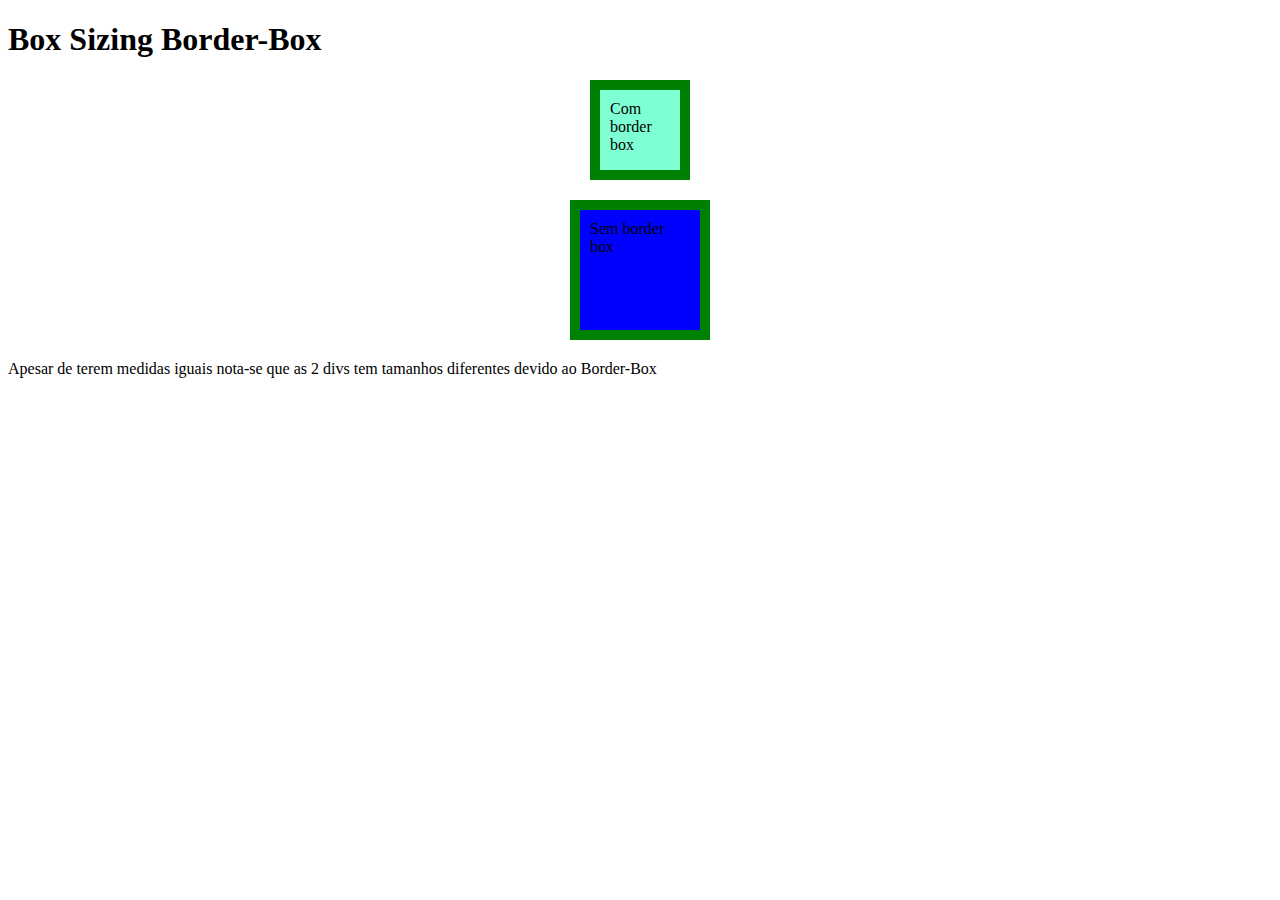
<file: css-basico/box-sizing-border-box/index.html>
<!DOCTYPE html>
<html lang="pt-br">
<head>
    <meta charset="UTF-8">
    <meta http-equiv="X-UA-Compatible" content="IE=edge">
    <meta name="viewport" content="width=device-width, initial-scale=1.0">
    <link rel="stylesheet" href="style.css">
    <title>Box Sizing</title>
</head>
<body>
    <h1>Box Sizing Border-Box</h1>

    <div class="com-border-box">
        Com border box
    </div>

    <div class="sem-border-box">
        Sem border box
    </div>

    <p>Apesar de terem medidas iguais nota-se que as 2 divs tem tamanhos diferentes devido ao Border-Box</p>
</body>
</html>
</file>
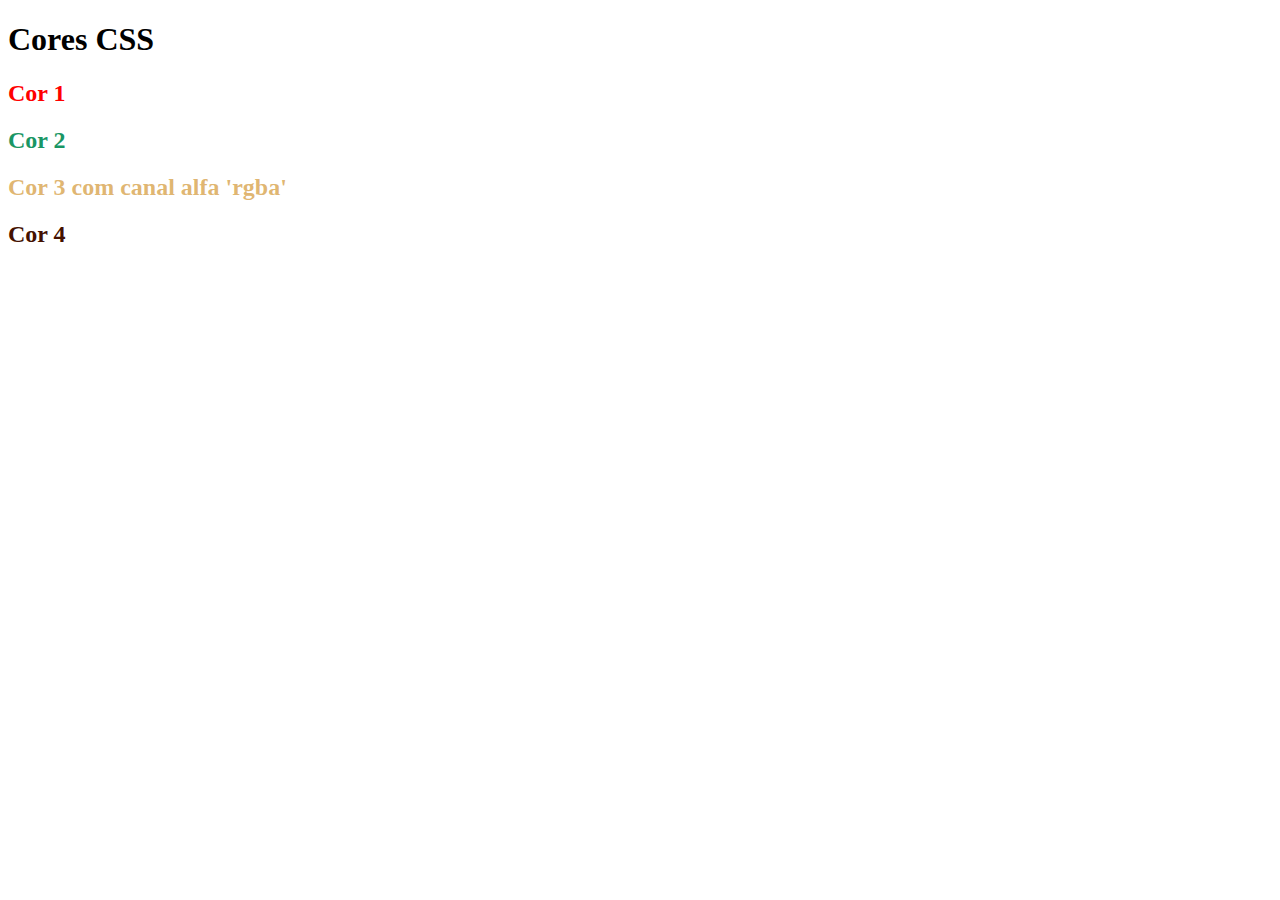
<file: css-basico/cores/index.html>
<!DOCTYPE html>
<html lang="en">
<head>
    <meta charset="UTF-8">
    <meta http-equiv="X-UA-Compatible" content="IE=edge">
    <meta name="viewport" content="width=device-width, initial-scale=1.0">
    <title>Cores CSS</title>
</head>
<body>
    <h1>Cores CSS</h1>

    <h2 style="color: red;">Cor 1</h2>

    <h2 style="color: rgb(25, 150, 100);">Cor 2</h2>

    <h2 style="color: rgba(210, 150, 50, 0.7);">Cor 3 com canal alfa 'rgba'</h2>

    <h2 style="color: #410f;">Cor 4</h2>


</body>
</html>
</file>
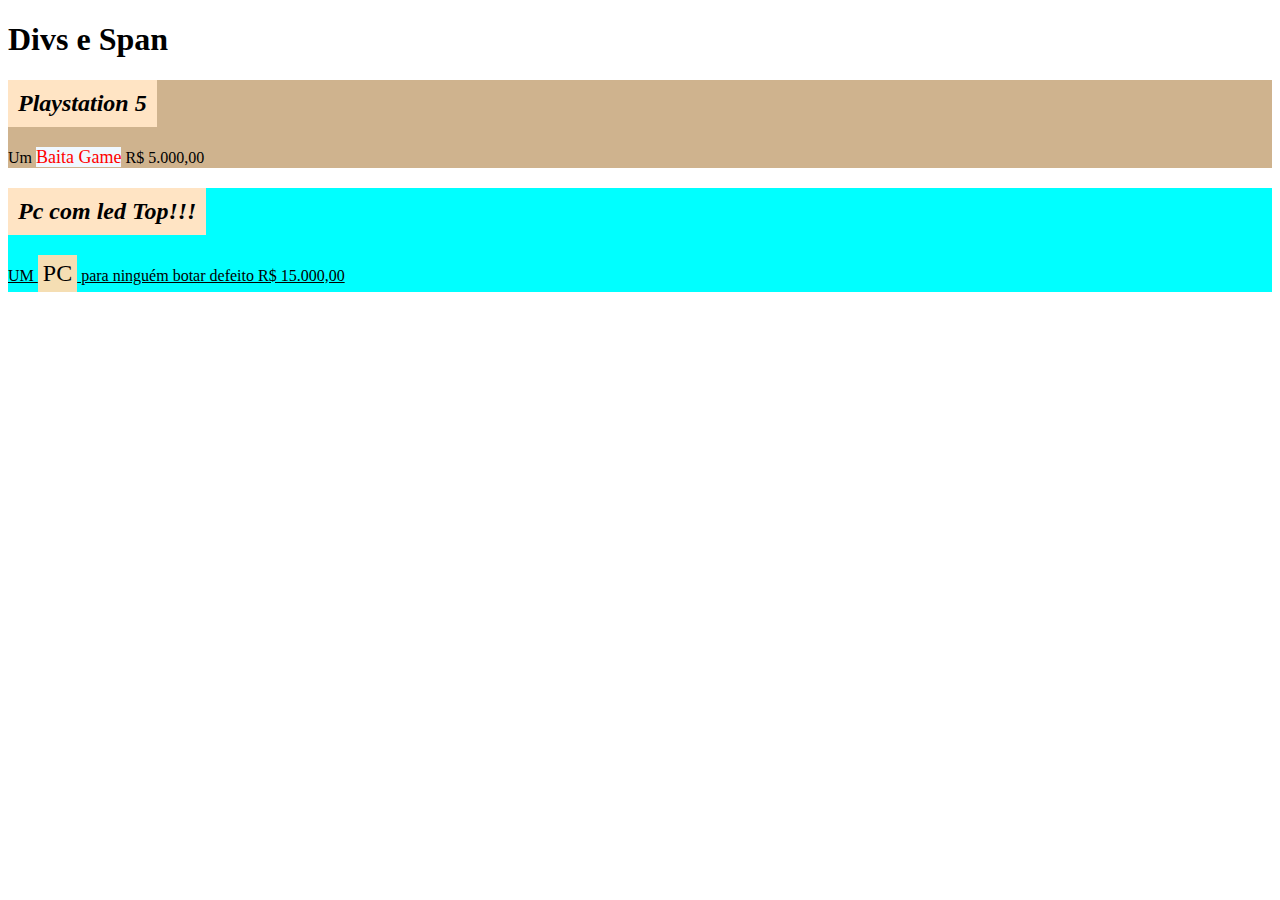
<file: css-basico/div-e-span/index.html>
<!DOCTYPE html>
<html lang="pt-br">
<head>
    <meta charset="UTF-8">
    <meta http-equiv="X-UA-Compatible" content="IE=edge">
    <meta name="viewport" content="width=device-width, initial-scale=1.0">
    <link rel="stylesheet" href="estilo.css">
    <title>Divs e Span</title>
</head>
<body>
    <h1>Divs e Span</h1>

    <div class="produtos">
        <h2><em>Playstation 5</em></h2>

        <p id="descricao">Um <span>Baita Game</span> R$ 5.000,00</p>
    </div>

        
    <div class="pc">
        <h2><em>Pc com led Top!!!</em></h2>

        <p class="descricao-pc promocao">UM <span>PC</span> para ninguém botar defeito R$ 15.000,00</p>            
    </div>
        
    


</body>
</html>
</file>
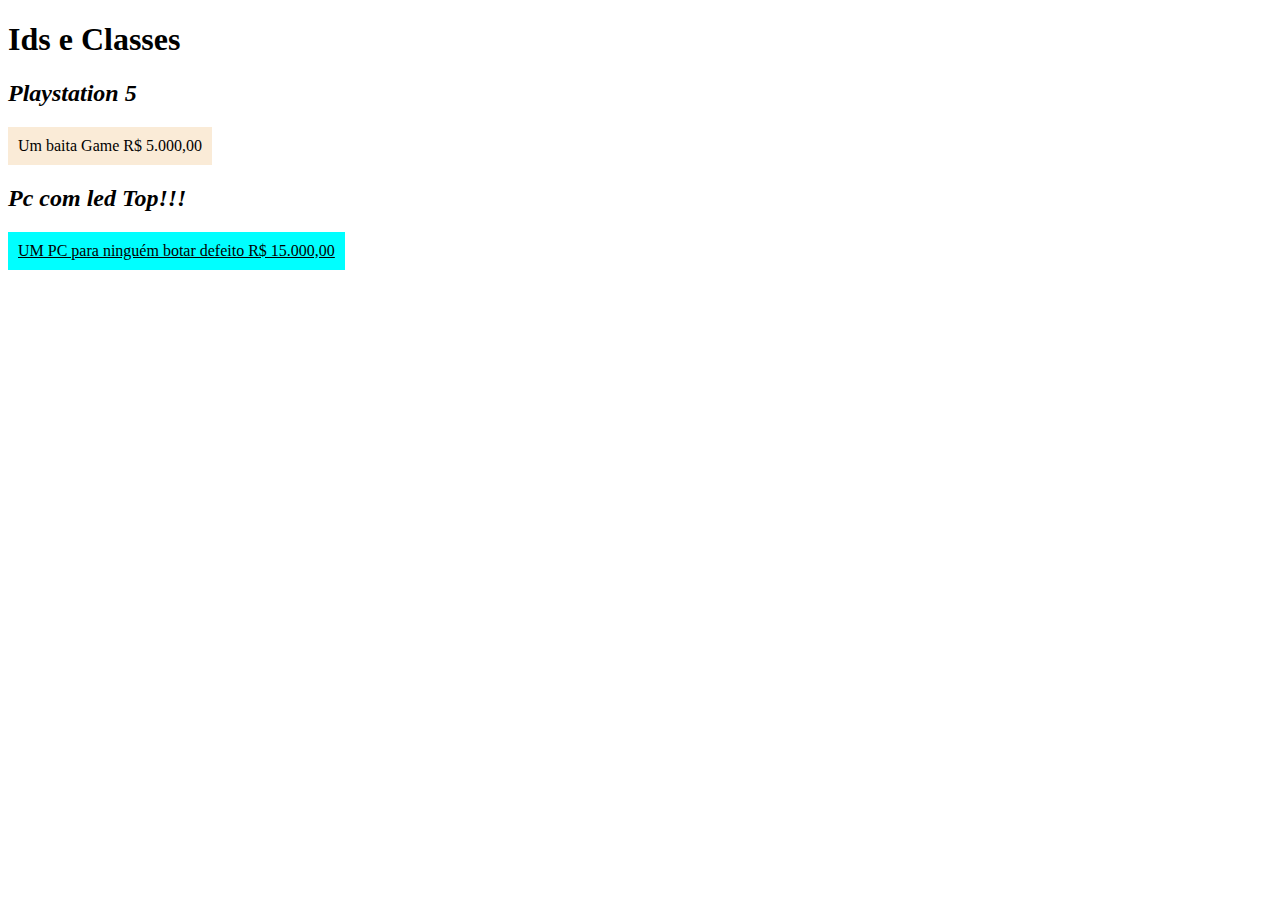
<file: css-basico/id-ou-identificadores/index.html>
<!DOCTYPE html>
<html lang="pt-br">
<head>
    <meta charset="UTF-8">
    <meta http-equiv="X-UA-Compatible" content="IE=edge">
    <meta name="viewport" content="width=device-width, initial-scale=1.0">
    <link rel="stylesheet" href="estilo.css">
    <title>Ids ou identificadores</title>
</head>
<body>
    <h1>Ids e Classes</h1>

    <h2><em>Playstation 5</em></h2>

    <p id="descricao">Um baita Game R$ 5.000,00</p>

    <h2><em>Pc com led Top!!!</em></h2>

    <p class="descricao-pc promocao">UM PC para ninguém botar defeito R$ 15.000,00</p>


</body>
</html>
</file>
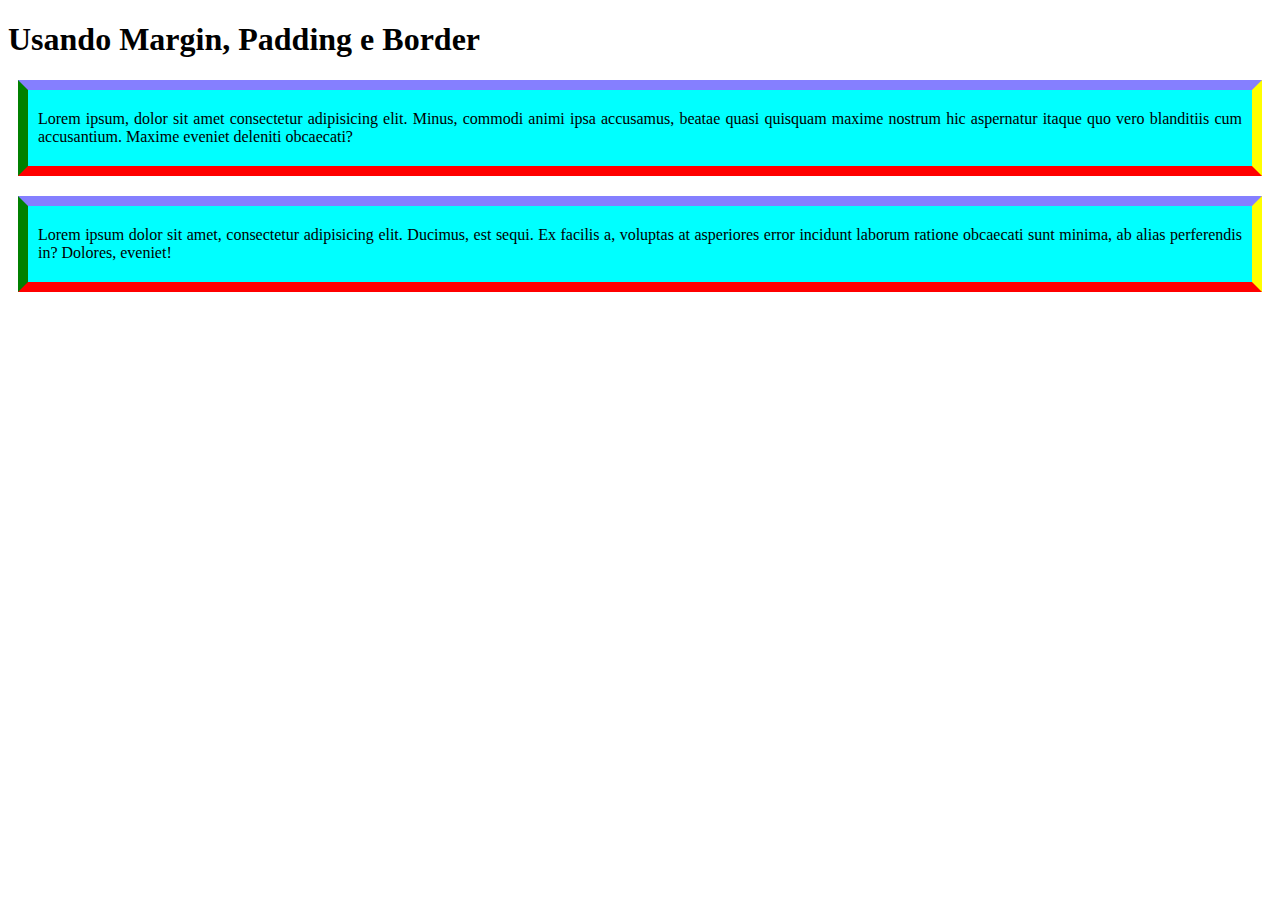
<file: css-basico/margin/index.html>
<!DOCTYPE html>
<html lang="pt-br">
<head>
    <meta charset="UTF-8">
    <meta http-equiv="X-UA-Compatible" content="IE=edge">
    <meta name="viewport" content="width=device-width, initial-scale=1.0">
    <link rel="stylesheet" href="src/estilo.css">
    <title>Margin</title>
</head>
<body>
    <h1>Usando Margin, Padding e Border</h1>
    <p>Lorem ipsum, dolor sit amet consectetur adipisicing elit. Minus, commodi animi ipsa accusamus, beatae quasi quisquam maxime nostrum hic aspernatur itaque quo vero blanditiis cum accusantium. Maxime eveniet deleniti obcaecati?</p>

    <p>Lorem ipsum dolor sit amet, consectetur adipisicing elit. Ducimus, est sequi. Ex facilis a, voluptas at asperiores error incidunt laborum ratione obcaecati sunt minima, ab alias perferendis in? Dolores, eveniet!</p>

</body>
</html>
</file>
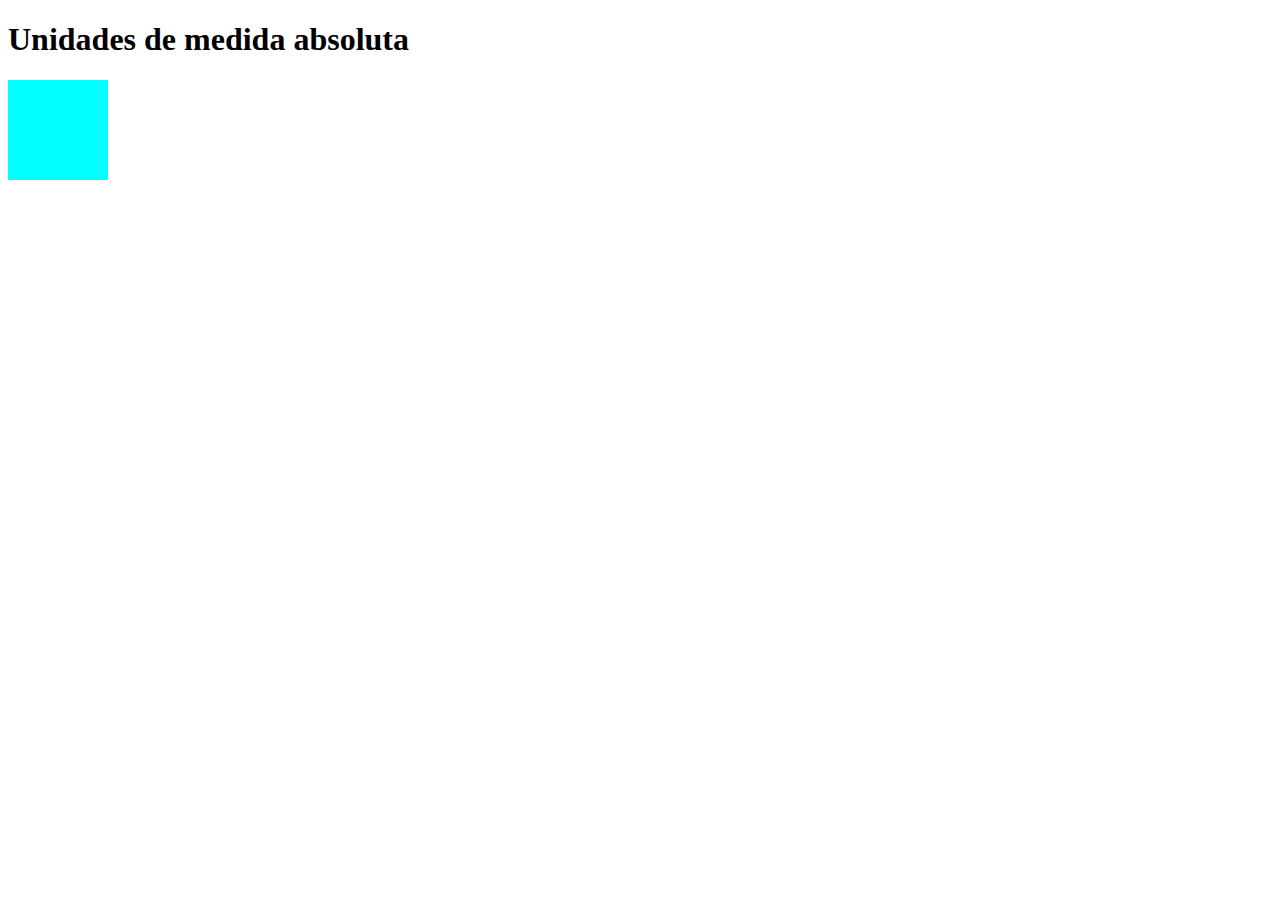
<file: css-basico/medida-absoluta/index.html>
<!DOCTYPE html>
<html lang="en">
<head>
    <meta charset="UTF-8">
    <meta http-equiv="X-UA-Compatible" content="IE=edge">
    <meta name="viewport" content="width=device-width, initial-scale=1.0">
    <link rel="stylesheet" href="style.css">
    <title>Unidades de medida absoluta</title>
</head>
<body>
    <h1>Unidades de medida absoluta</h1>

    <div class="pixel">
        
    </div>
</body>
</html>
</file>
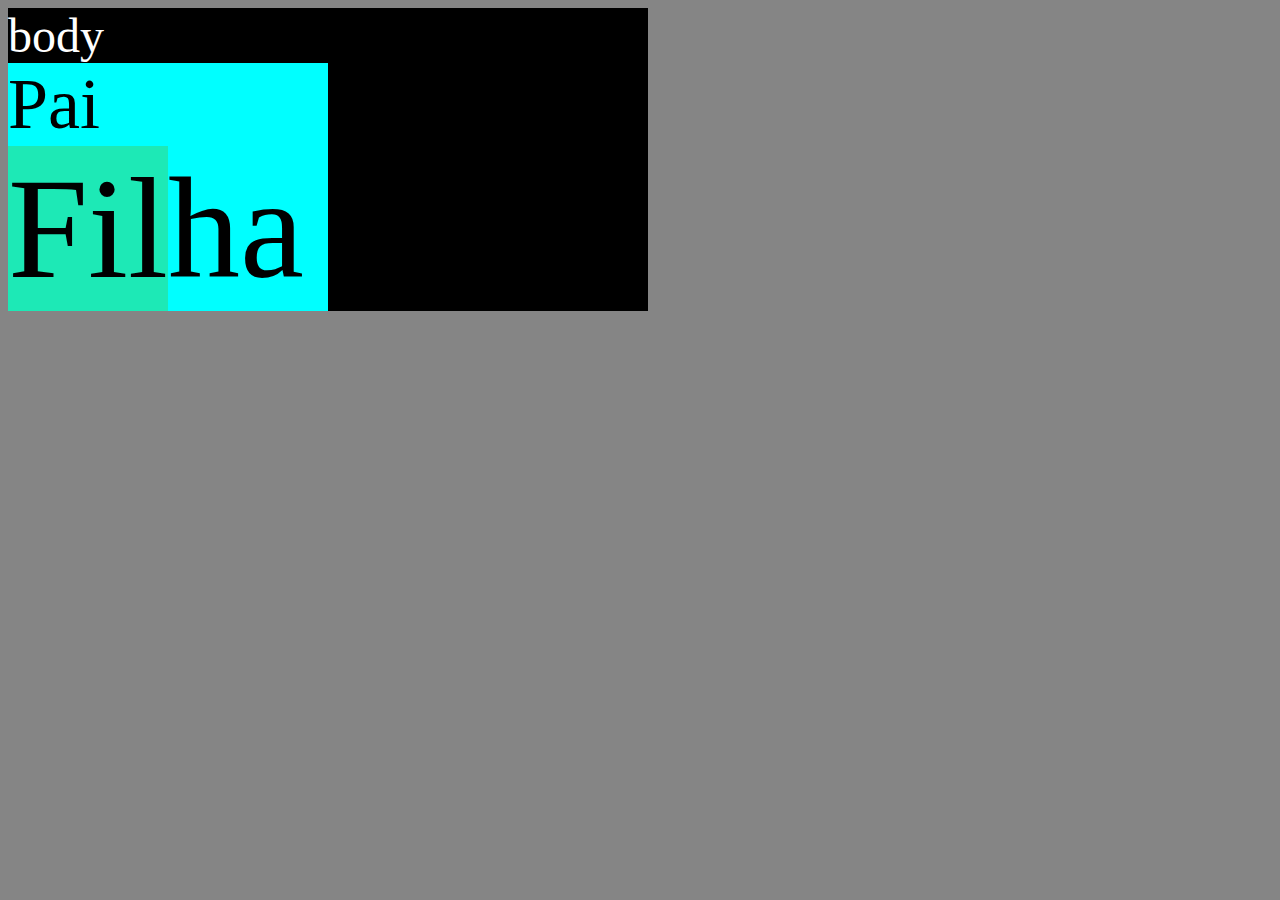
<file: css-basico/medida-relativa/index.html>
<!DOCTYPE html>
<html lang="pt-br">
<head>
    <meta charset="UTF-8">
    <meta http-equiv="X-UA-Compatible" content="IE=edge">
    <meta name="viewport" content="width=device-width, initial-scale=1.0">
    <title>Unidades de medida relativa</title>
    <link rel="stylesheet" href="style.css">
</head>
<body>
    body

    <div class="pai">
        Pai
        <div class="filha">
            Filha
        </div>

    </div>
    

    
</body>
</html>
</file>
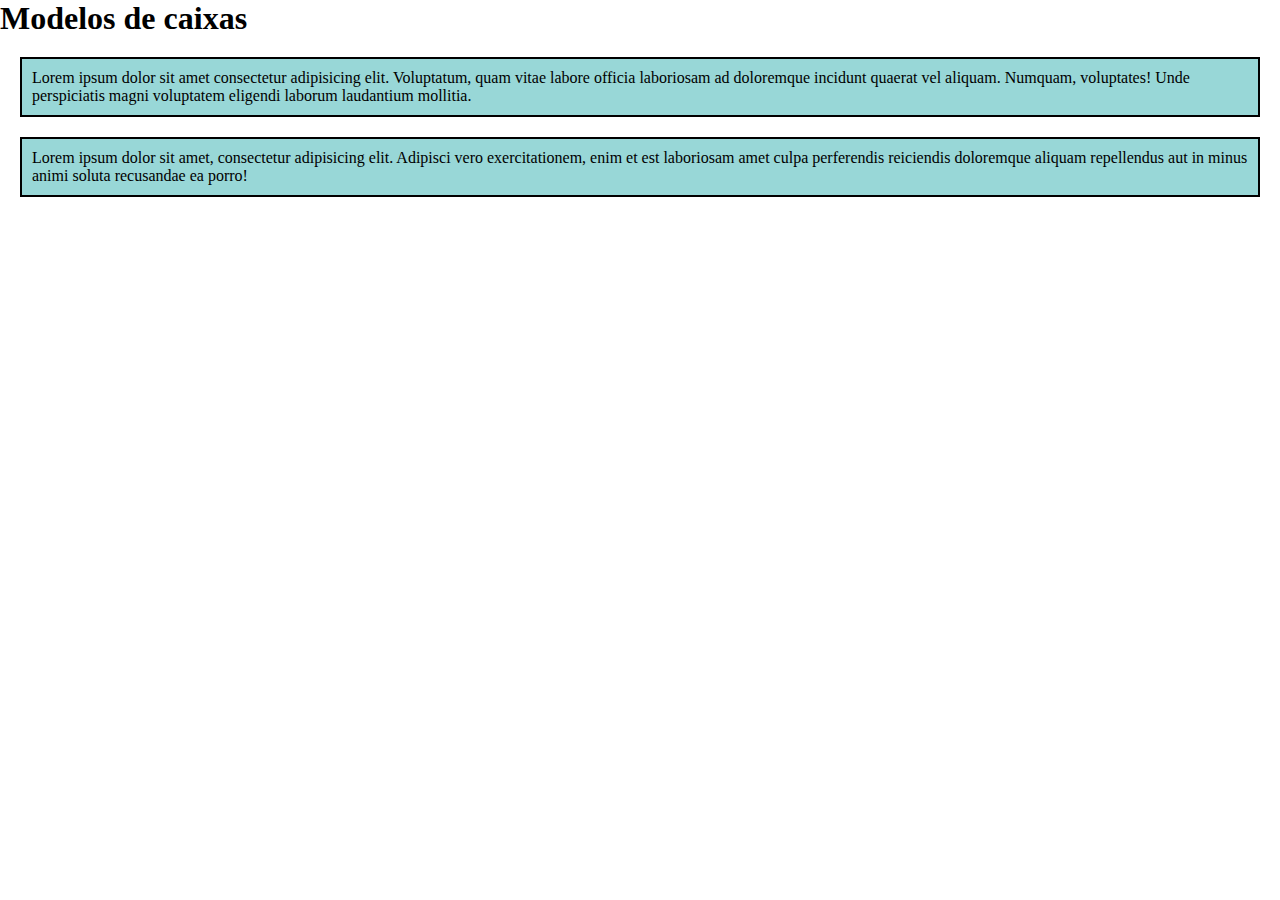
<file: css-basico/modelos-de-caixas/index.html>
<!DOCTYPE html>
<html lang="pt-br">
<head>
    <meta charset="UTF-8">
    <meta http-equiv="X-UA-Compatible" content="IE=edge">
    <meta name="viewport" content="width=device-width, initial-scale=1.0">
    <link rel="stylesheet" href="estilo.css">
    <title>Modelos de caixas</title>
</head>
<body>
    <h1>Modelos de caixas</h1>

    <p>Lorem ipsum dolor sit amet consectetur adipisicing elit. Voluptatum, quam vitae labore officia laboriosam ad doloremque incidunt quaerat vel aliquam. Numquam, voluptates! Unde perspiciatis magni voluptatem eligendi laborum laudantium mollitia.</p>

    <p>Lorem ipsum dolor sit amet, consectetur adipisicing elit. Adipisci vero exercitationem, enim et est laboriosam amet culpa perferendis reiciendis doloremque aliquam repellendus aut in minus animi soluta recusandae ea porro!</p>
</body>
</html>
</file>
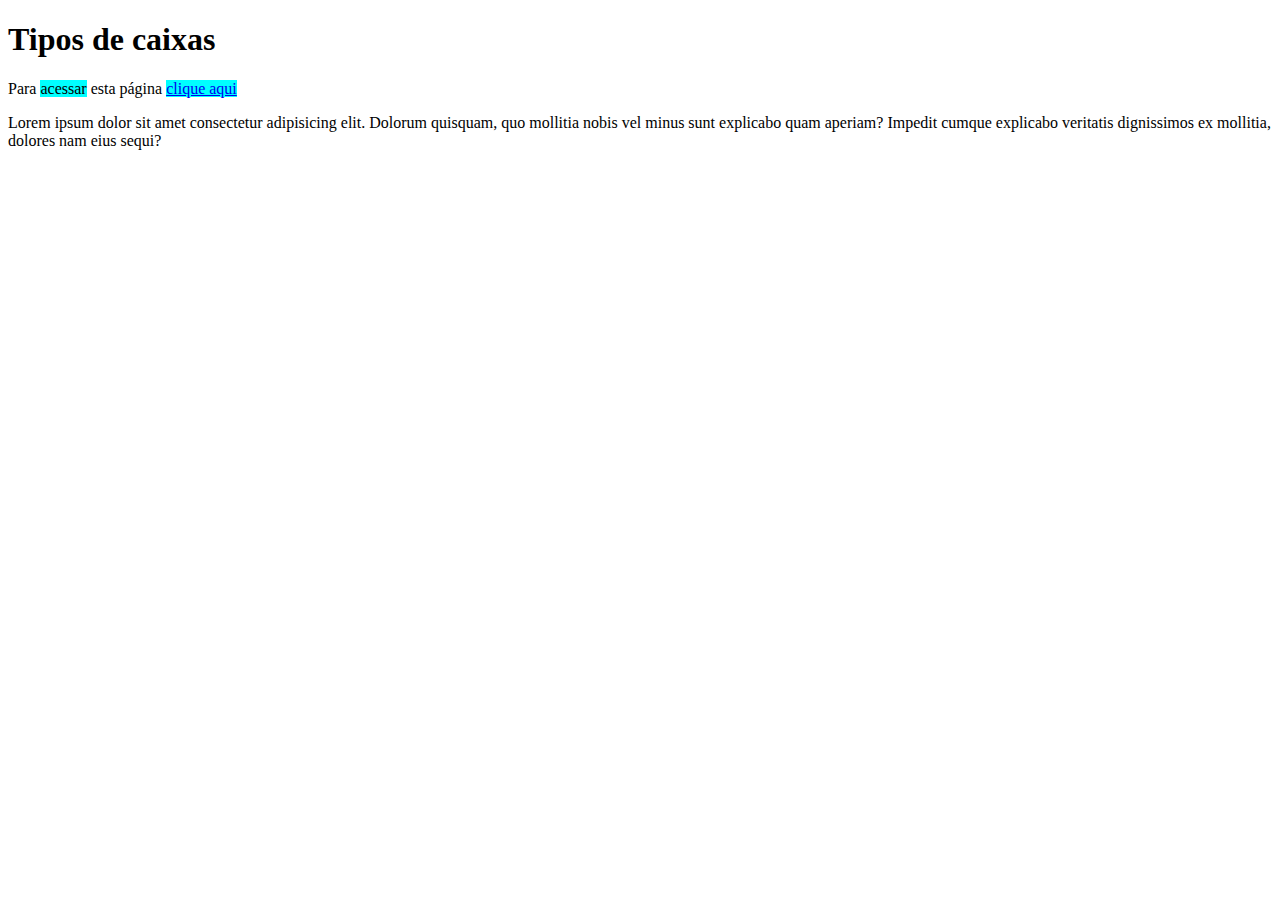
<file: css-basico/tipos-de-caixas/index.html>
<!DOCTYPE html>
<html lang="pt-br">
<head>
    <meta charset="UTF-8">
    <meta http-equiv="X-UA-Compatible" content="IE=edge">
    <meta name="viewport" content="width=device-width, initial-scale=1.0">
    <link rel="stylesheet" href="estilo.css">
    <title>Tipos de caixas</title>
</head>
<body>
    <h1>Tipos de caixas</h1>

    <p>Para <span>acessar</span> esta página <a href="#">clique aqui</a></p>

    <p>Lorem ipsum dolor sit amet consectetur adipisicing elit. Dolorum quisquam, quo mollitia nobis vel minus sunt explicabo quam aperiam? Impedit cumque explicabo veritatis dignissimos ex mollitia, dolores nam eius sequi?</p>
</body>
</html>
</file>
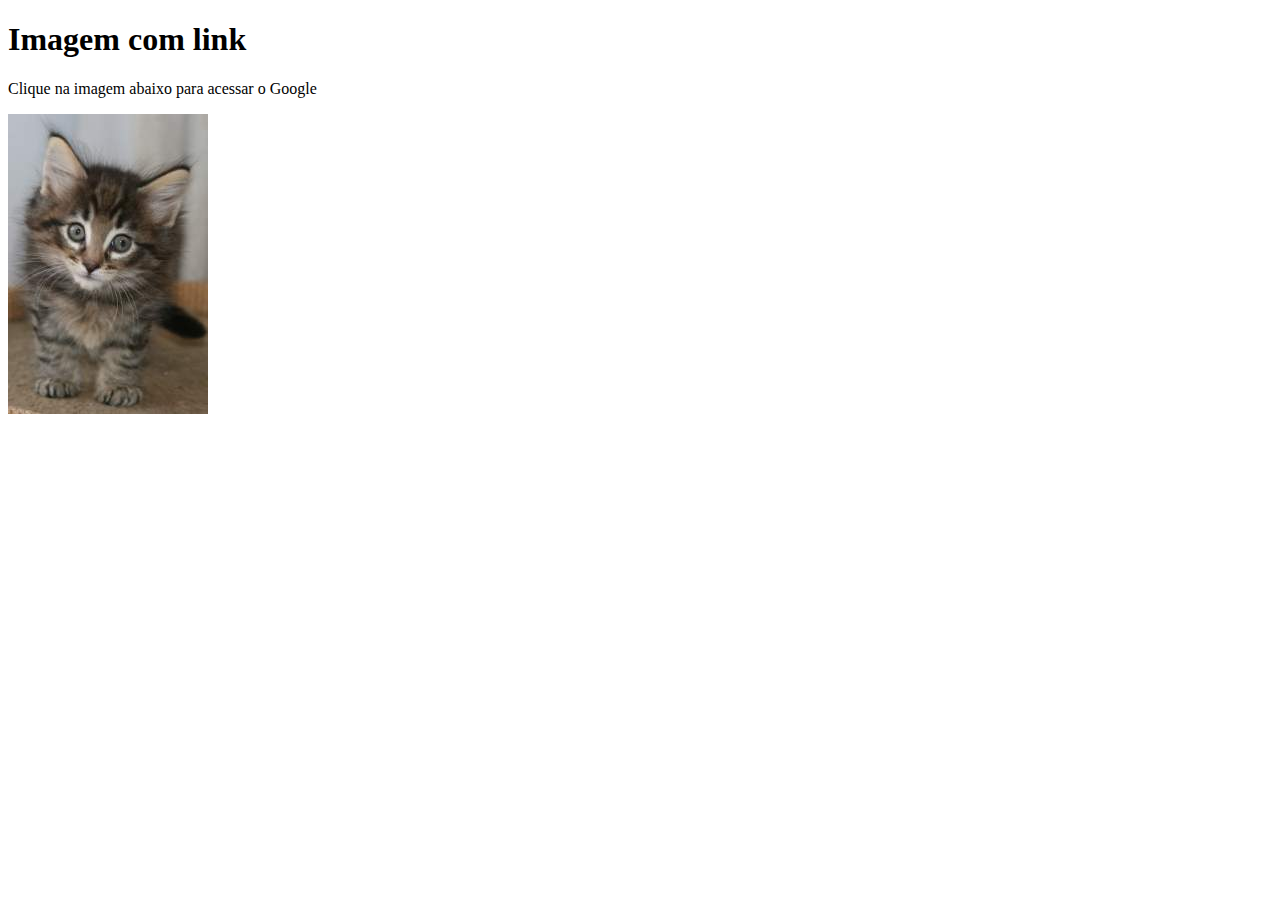
<file: exercicios/imagem-link/index.html>
<!DOCTYPE html>
<html lang="pt-br">

<head>
    <meta charset="UTF-8">
    <meta http-equiv="X-UA-Compatible" content="IE=edge">
    <meta name="viewport" content="width=device-width, initial-scale=1.0">
    <title>Exercício 02</title>
</head>

<body>
    <h1>Imagem com link</h1>

    <p>Clique na imagem abaixo para acessar o Google</p>

    <a href="https://google.com" target="_blank">
        <img src="./imagens/300.jpg" alt="gatinho" title="Gatinho">
    </a>
</body>

</html>
</file>
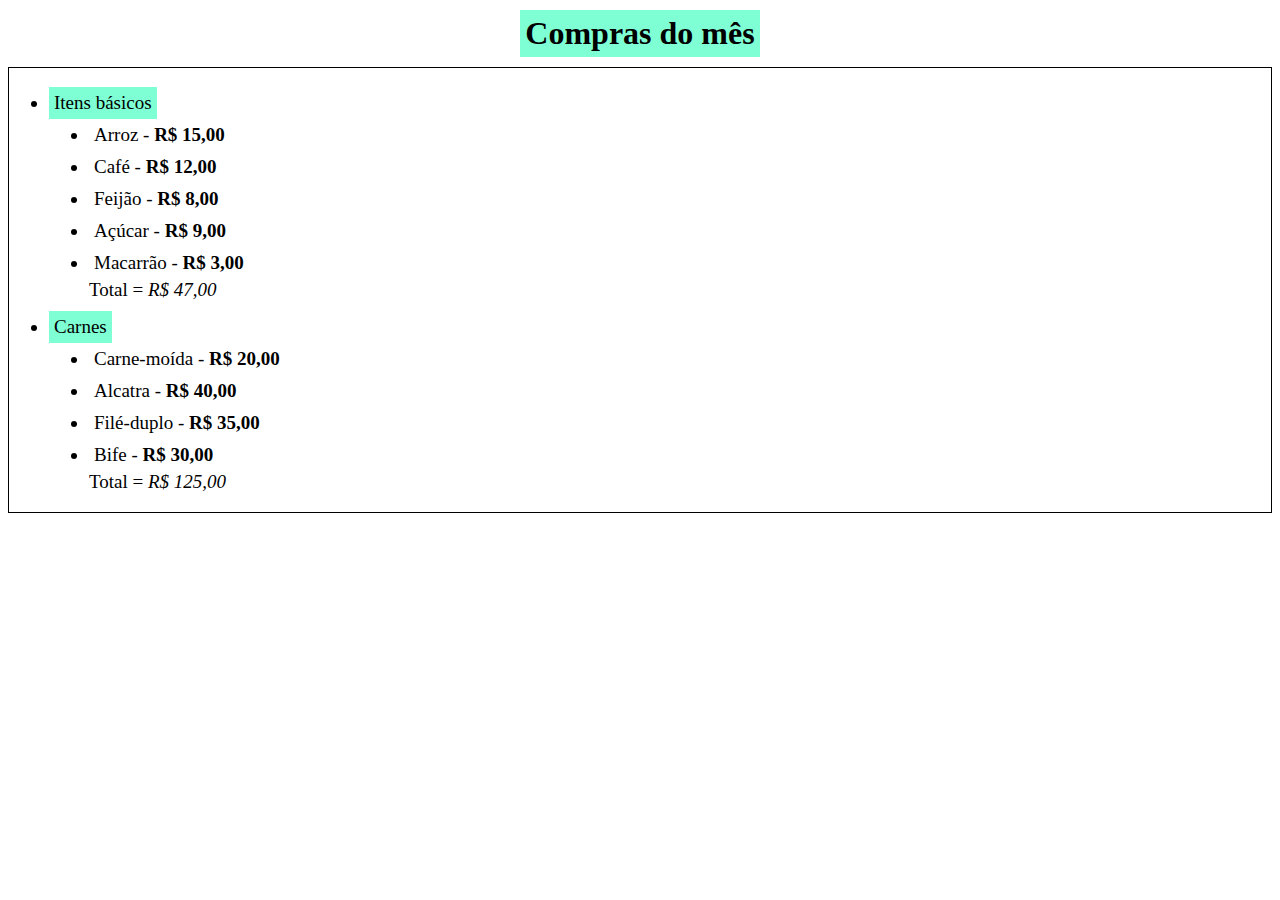
<file: exercicios/lista-compras/index.html>
<!DOCTYPE html>
<html lang="en">

<head>
    <meta charset="UTF-8">
    <meta http-equiv="X-UA-Compatible" content="IE=edge">
    <meta name="viewport" content="width=device-width, initial-scale=1.0">
    <link rel="stylesheet" href="style.css">
    <title>Lista de compras</title>
</head>

<body>
    <h1>Compras do mês</h1>

    <div>
        <ol>
            <li class="titulo">Itens básicos</li>

            <ul>
                <li>Arroz - <strong>R$ 15,00</strong></li>
                <li>Café - <strong>R$ 12,00</strong></li>
                <li>Feijão - <strong>R$ 8,00</strong></li>
                <li>Açúcar - <strong>R$ 9,00</strong></li>
                <li>Macarrão - <strong>R$ 3,00</strong></li>
                Total = <em>R$ 47,00</em>
            </ul>

            <li class="titulo">Carnes</li>

            <ul>
                <li>Carne-moída - <b>R$ 20,00</b></li>
                <li>Alcatra - <b>R$ 40,00</b></li>
                <li>Filé-duplo - <b>R$ 35,00</b></li>
                <li>Bife - <b>R$ 30,00</b></li>
                Total = <em>R$ 125,00</em>
            </ul>
        </ol>
    </div>
    <!-- lembrando que dentro de uma lista não é valido usar outras tags alem de <li> -->

    <!-- para identar o codigo usar shift alt F -->
</body>

</html>
</file>
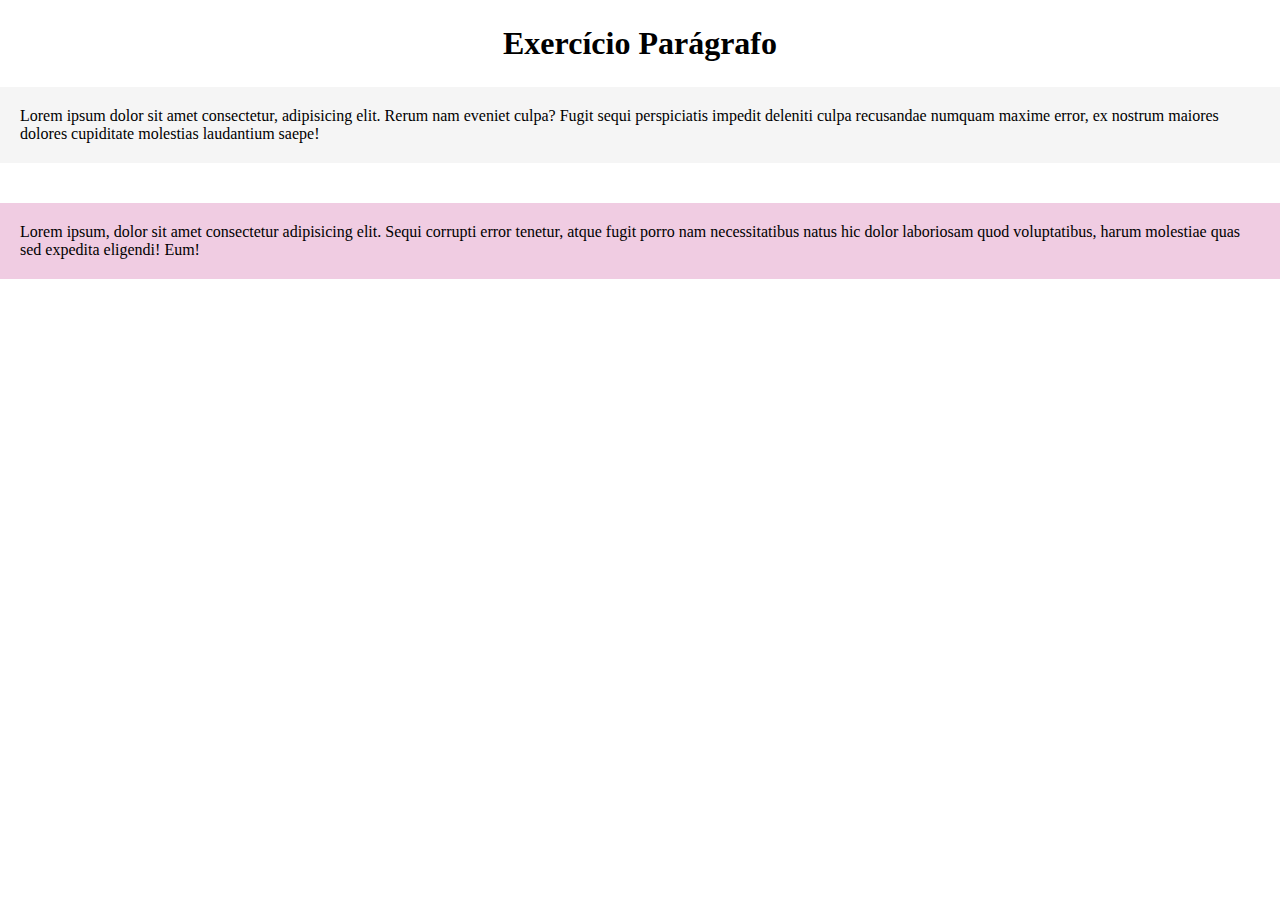
<file: exercicios/paragrafos/index.html>
<!DOCTYPE html>
<html lang="pt-br">

<head>
    <meta charset="UTF-8">
    <meta http-equiv="X-UA-Compatible" content="IE=edge">
    <meta name="viewport" content="width=device-width, initial-scale=1.0">
    <link rel="stylesheet" href="style.css">
    <title>Exercício 03</title>
</head>

<body>

    <h1>Exercício Parágrafo</h1>

    <p class="padrao">Lorem ipsum dolor sit amet consectetur, adipisicing elit. Rerum nam eveniet culpa? Fugit sequi
        perspiciatis impedit deleniti culpa recusandae numquam maxime error, ex nostrum maiores dolores cupiditate
        molestias laudantium saepe!
    </p>

    <p class="destacado">Lorem ipsum, dolor sit amet consectetur adipisicing elit. Sequi corrupti error tenetur, atque
        fugit porro nam necessitatibus natus hic dolor laboriosam quod voluptatibus, harum molestiae quas sed expedita
        eligendi! Eum!
    </p>

</body>

</html>
</file>
<file: css-basico/box-sizing-border-box/style.css>
@charset "UTF-8";

div {
    width: 100px;
    height: 100px;
    padding: 10px;
    border: 10px solid green;
    margin: 20px auto;
}

div.com-border-box {
    background-color: aquamarine;
    box-sizing: border-box;
    margin-bottom: 10px;
}

div.sem-border-box {
    background-color: blue;
}

/* sem border box a largura total é = largura + padding + padding + border + border ou seja 140 a mesma coisa para altura*/

/* com border box ele obedece a medida especificada ajustando o elemento de dentro para ajustar os 100 largura */
</file>
<file: css-basico/div-e-span/estilo.css>
h2{
    background-color: bisque;
    width: max-content;
    padding: 10px;
}

div.produtos{
    background-color: rgb(207, 179, 142);
}

div.pc{
    background-color: aqua;
}

p.promocao{
    text-decoration: underline;
}

.produtos span{
    background-color: aliceblue;
    color: red;
    font-size: large;
}

.pc span{
    background-color: wheat;
    font-size: 24px;
    padding: 5px;
    display: inline-block;
}

/* nota-se que ha 2 spans porem recebem estilos diferentes ao identificar primeiro a classe da div em que eles se encontram caso não fosse feito isto eles receberiam a mesma configuracao */
</file>
<file: css-basico/id-ou-identificadores/estilo.css>
p#descricao {
    background-color: antiquewhite;
    width: max-content;
    padding: 10px;
}

p.descricao-pc {
    background-color: aqua;
    width: fit-content;
    padding: 10px;
}

p.promocao {
    text-decoration: underline;
}
</file>
<file: css-basico/margin/src/estilo.css>
@charset "UTF-8";

p{
    margin: 20px 10px;
    padding: 20px 10px;
    text-align: justify;
    border: 10px solid;
    border-color: rgb(133, 127, 255) yellow red green ;
    background-color: aqua;
}
</file>
<file: css-basico/medida-absoluta/style.css>
@charset "UTF-8";

.pixel {
    width: 100px;
    height: 100px;
    background-color: aqua;
}

/* Ao usar medidas fixas como pixel os elementos não se ajustam a tela */
</file>
<file: css-basico/medida-relativa/style.css>
@charset "UTF-8";

html {
    background-color: rgba(0, 0, 0, 0.478);
    
}

/* 1 em = 16px */

body {
    background-color: black;
    width: 50%;
    font-size: 3em;
    color: white;
}

h1 {
    color: white;
}

.pai {
    background-color: aqua;
    font-size: 1.5em;
    width: 50%;
    color: black;
}

/* como o pai body tem 3em ou 48px tamanho colocando 1.5em nos filhos eles tem 72px tamanho fonte ou 48 x 1.5*/

.filha {
    background-color: #1de9b6;
    width: 50%;
    font-size: 2em;
}
/* como a div pai tem 1.5em colocando 2em na filha a filha tem 1.5 x 2  */
p {
    color: white;
}
</file>
<file: css-basico/modelos-de-caixas/estilo.css>
@charset "UTF-8";

*{
    margin: 0;
    padding: 0;
}
p{
   margin: 20px;
   padding: 10px;
   border: 2px solid;
   background-color: rgb(152, 215, 215);
}
</file>
<file: css-basico/tipos-de-caixas/estilo.css>
span{
    background-color: aqua;
    width: 200px;
    height: 200px;
}

a{
    background-color: aqua;
    width: 200px;
    height: 200px;
}
/* por ser um elemento inline nao é possível aplicar altura e largura como width e height para isso seria necessario torna-lo display block*/
</file>
<file: exercicios/lista-compras/style.css>
@charset "UTF-8";

h1{
    padding: 5px;
    margin: 10px auto;
    background-color: aquamarine;
    width: fit-content;   
}

div {
    border: 1px solid;
}

ol, ul {
    font-size: 19px;
}

li {
    padding: 5px;
    list-style: disc;
}

.titulo {
    background-color: aquamarine;
    width: fit-content;
    padding: 5px;
    margin-top: 10px;
}
</file>
<file: exercicios/paragrafos/style.css>
@charset "UTF-8";

*{
    margin: 0;
    padding: 0;
    box-sizing: border-box;
}

h1 {
    text-align: center;
    margin: 25px;
}

.destacado, .padrao{
    padding: 20px;
}

.padrao {
    background-color: #f5F5F5;
    margin-bottom: 40px;
}

.destacado {
    background-color: #F0CCE2;
}
</file>
